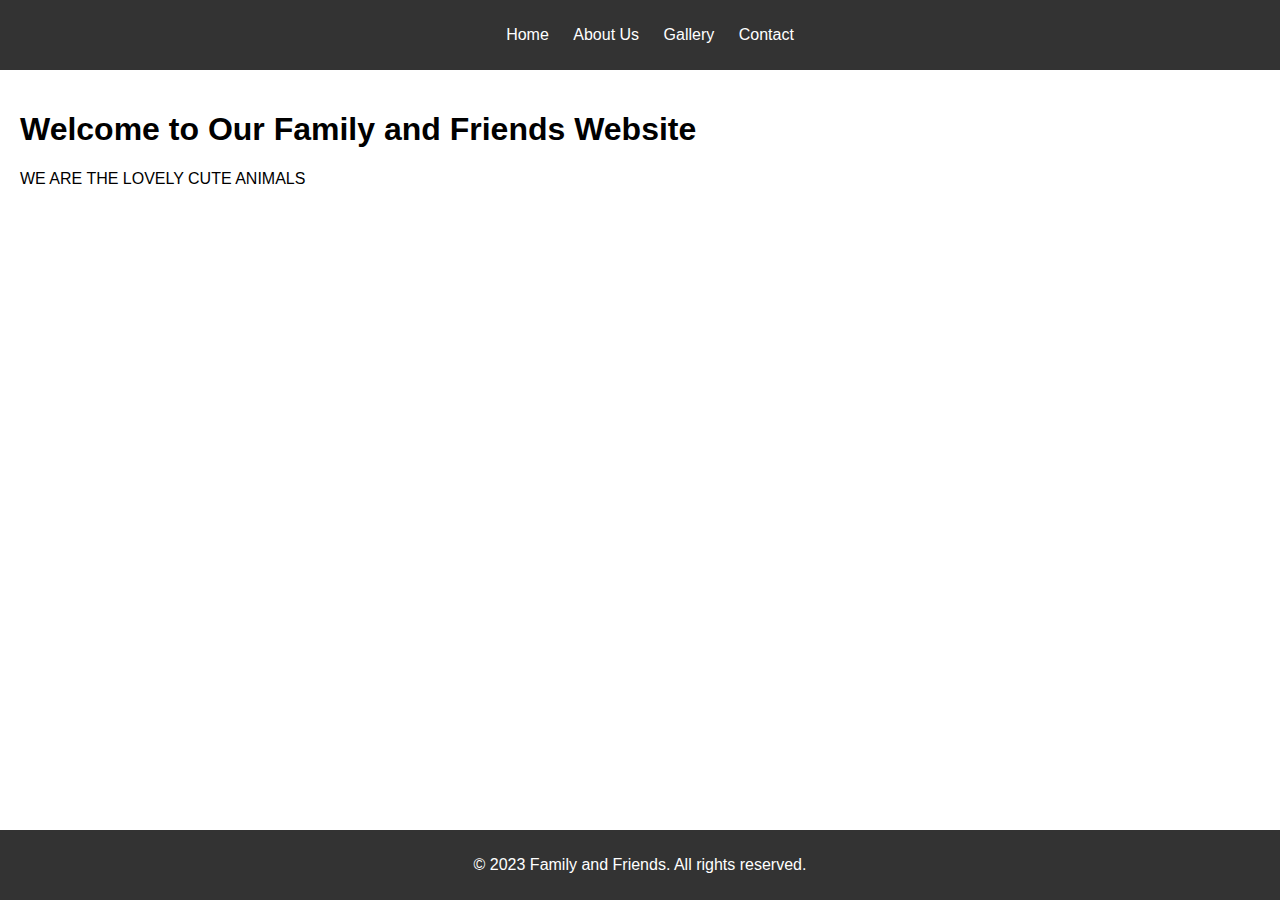
<file: index.html>
<!DOCTYPE html>
<html lang="en">

<head>
    <meta charset="UTF-8">
    <meta name="viewport" content="width=device-width, initial-scale=1.0">
    <title>Family and Friends</title>
    <link rel="stylesheet" href="styles.css">
</head>

<body>
    <header>
        <nav>
            <ul>
                <li><a href="index.html">Home</a></li>
                <li><a href="about.html">About Us</a></li>
                <li><a href="gallery.html">Gallery</a></li>
                <li><a href="contacts.html">Contact</a></li>
            </ul>
        </nav>
    </header>

    <div class="content">
        <h1>Welcome to Our Family and Friends Website</h1>
        <p>WE ARE THE LOVELY CUTE ANIMALS</p>
    </div>

    <footer>
        <p>&copy; 2023 Family and Friends. All rights reserved.</p>
    </footer>
</body>

</html>
</file>
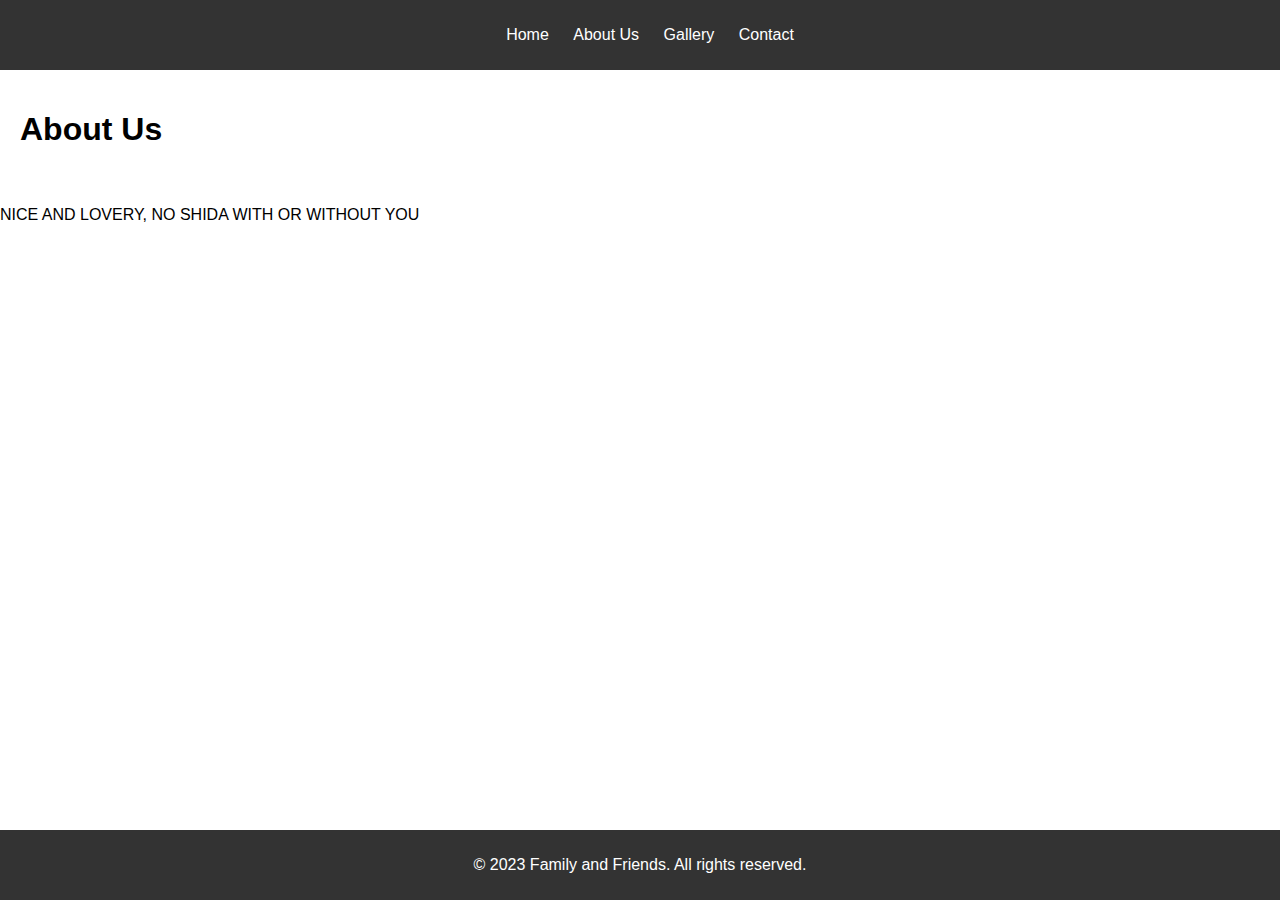
<file: about us.html>
<!DOCTYPE html>
<html lang="en">

<head>
    <meta charset="UTF-8">
    <meta name="viewport" content="width=device-width, initial-scale=1.0">
    <title>About Us</title>
    <link rel="stylesheet" href="styles.css">
</head>

<body>
    <header>
        <nav>
            <ul>
                <li><a href="index.html">Home</a></li>
                <li><a href="about.html">About Us</a></li>
                <li><a href="gallery.html">Gallery</a></li>
                <li><a href="contacts.html">Contact</a></li>
            </ul>
        </nav>
    </header>

    <div class="content">
        <h1>About Us</h1>
        <!-- Content about family and friends goes here -->
    </div>
<P>NICE AND LOVERY, NO SHIDA WITH OR WITHOUT YOU</P>
    <footer>
        <p>&copy; 2023 Family and Friends. All rights reserved.</p>
    </footer>
</body>

</html>
</file>
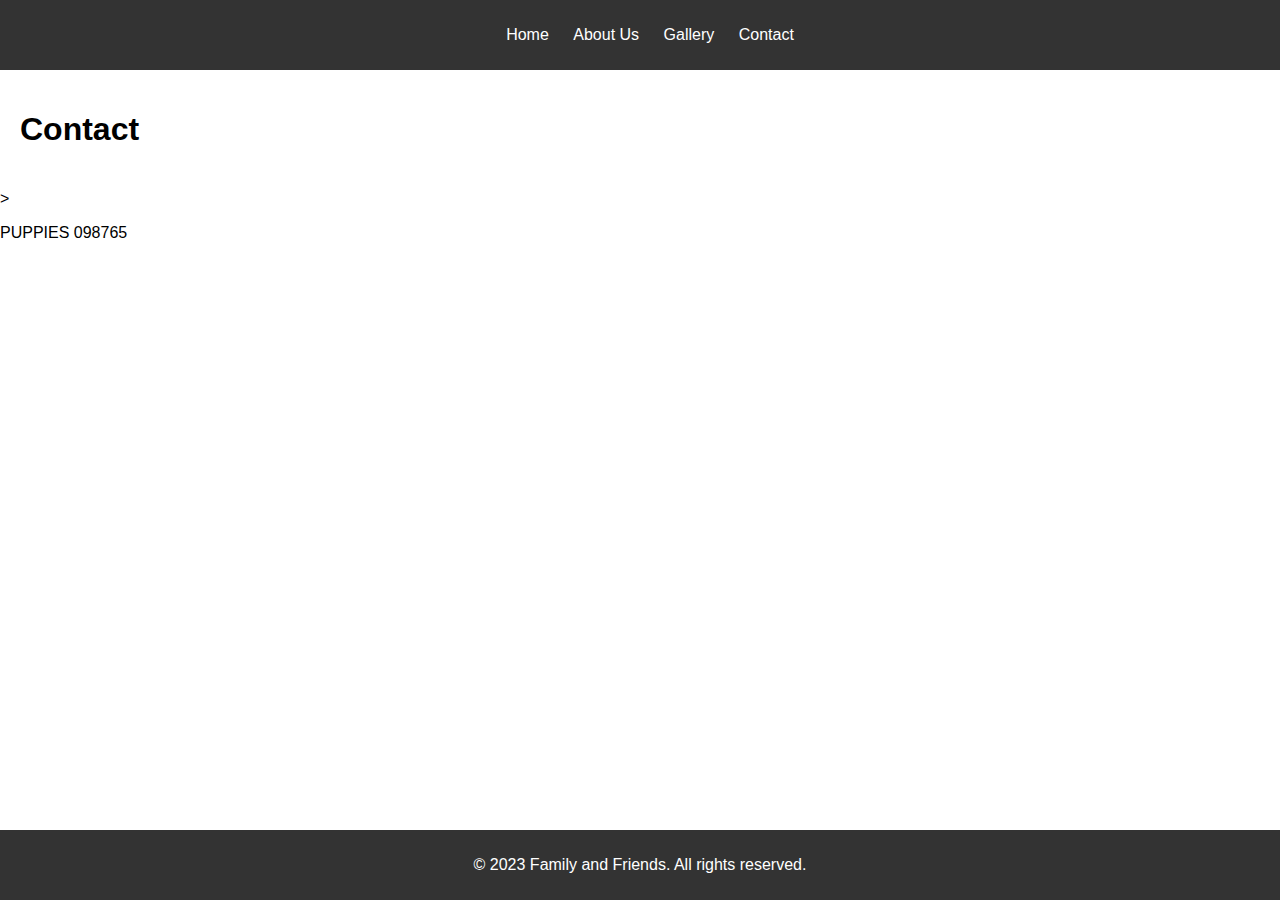
<file: contacts.html>
<!DOCTYPE html>
<html lang="en">

<head>
    <meta charset="UTF-8">
    <meta name="viewport" content="width=device-width, initial-scale=1.0">
    <title>Contact</title>
    <link rel="stylesheet" href="styles.css">
</head>

<body>
    <header>
        <nav>
            <ul>
                <li><a href="index.html">Home</a></li>
                <li><a href="about.html">About Us</a></li>
                <li><a href="gallery.html">Gallery</a></li>
                <li><a href="contacts.html">Contact</a></li>
            </ul>
        </nav>
    </header>

    <div class="content">
        <h1>Contact</h1>
        <!-- Contact information goes here -->
    </div>
><P>PUPPIES 098765</P>
    <footer>
        <p>&copy; 2023 Family and Friends. All rights reserved.</p>
    </footer>
</body>

</html>
</file>
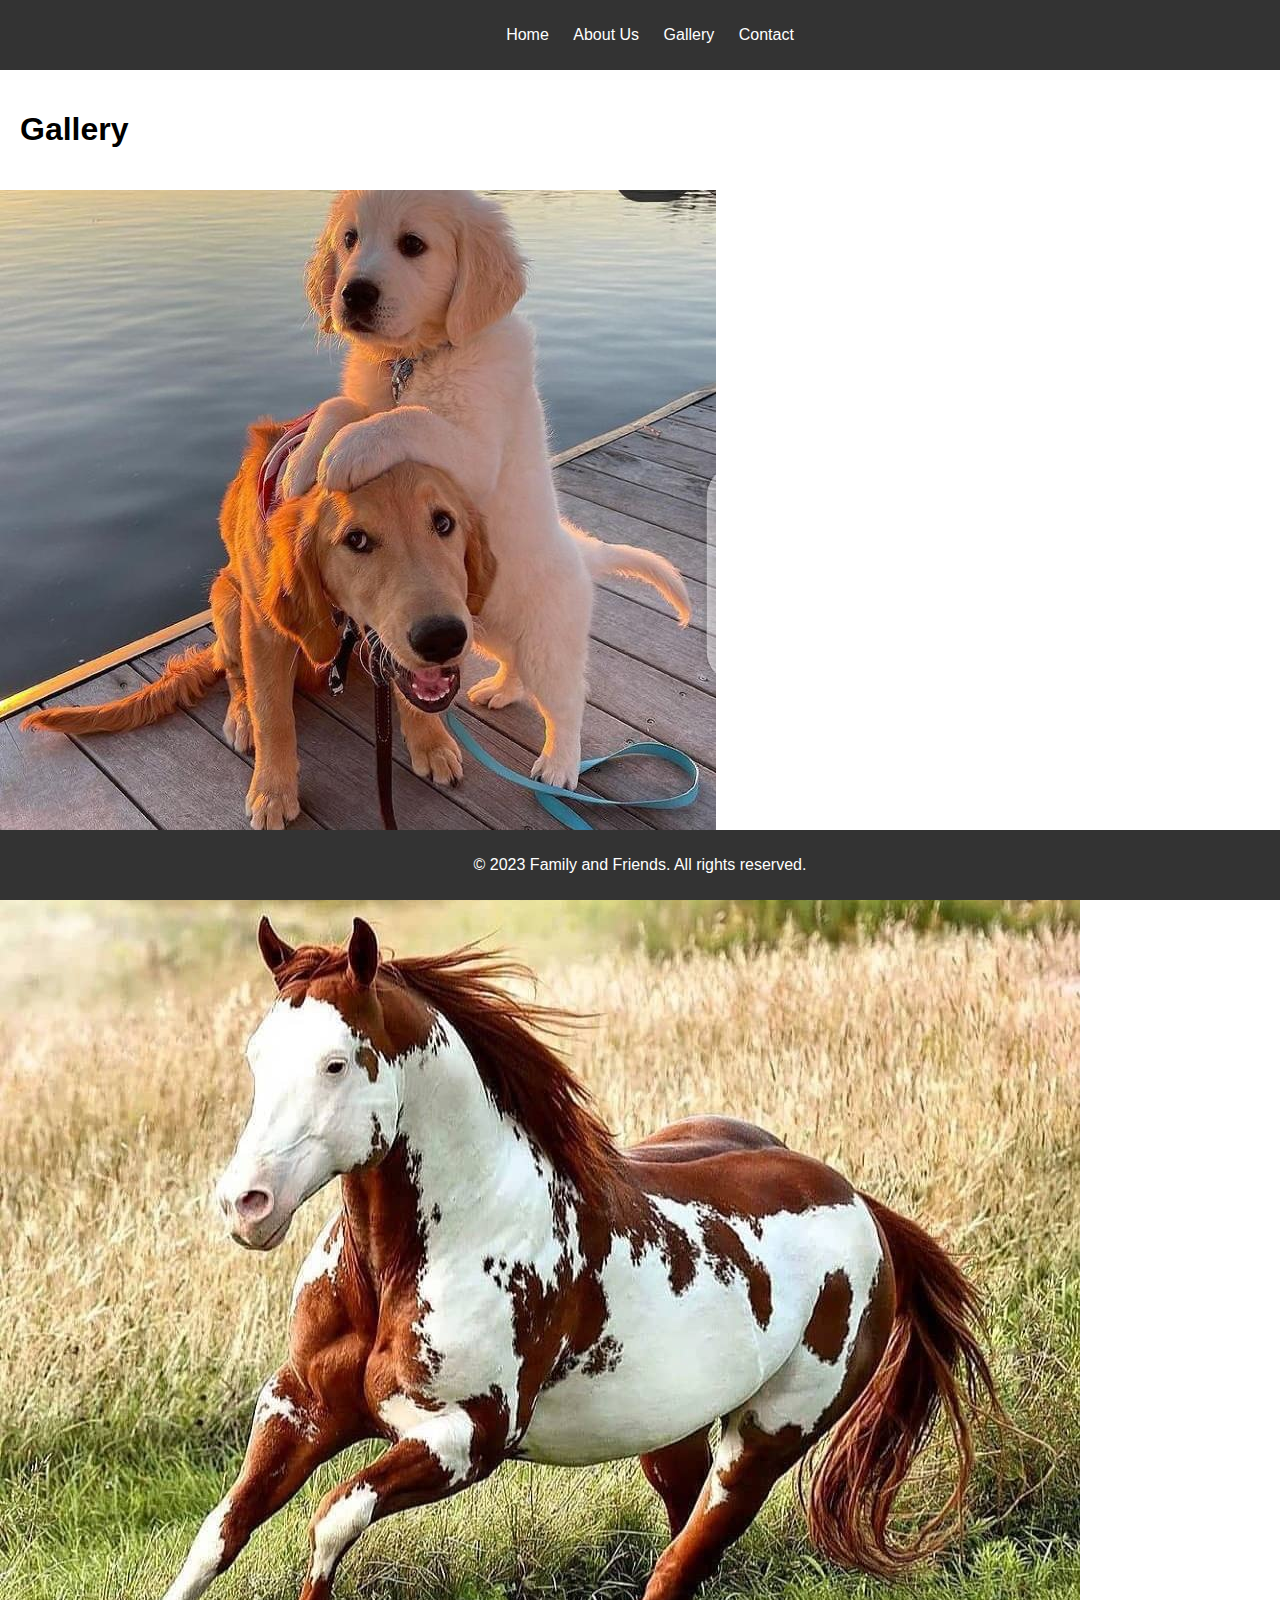
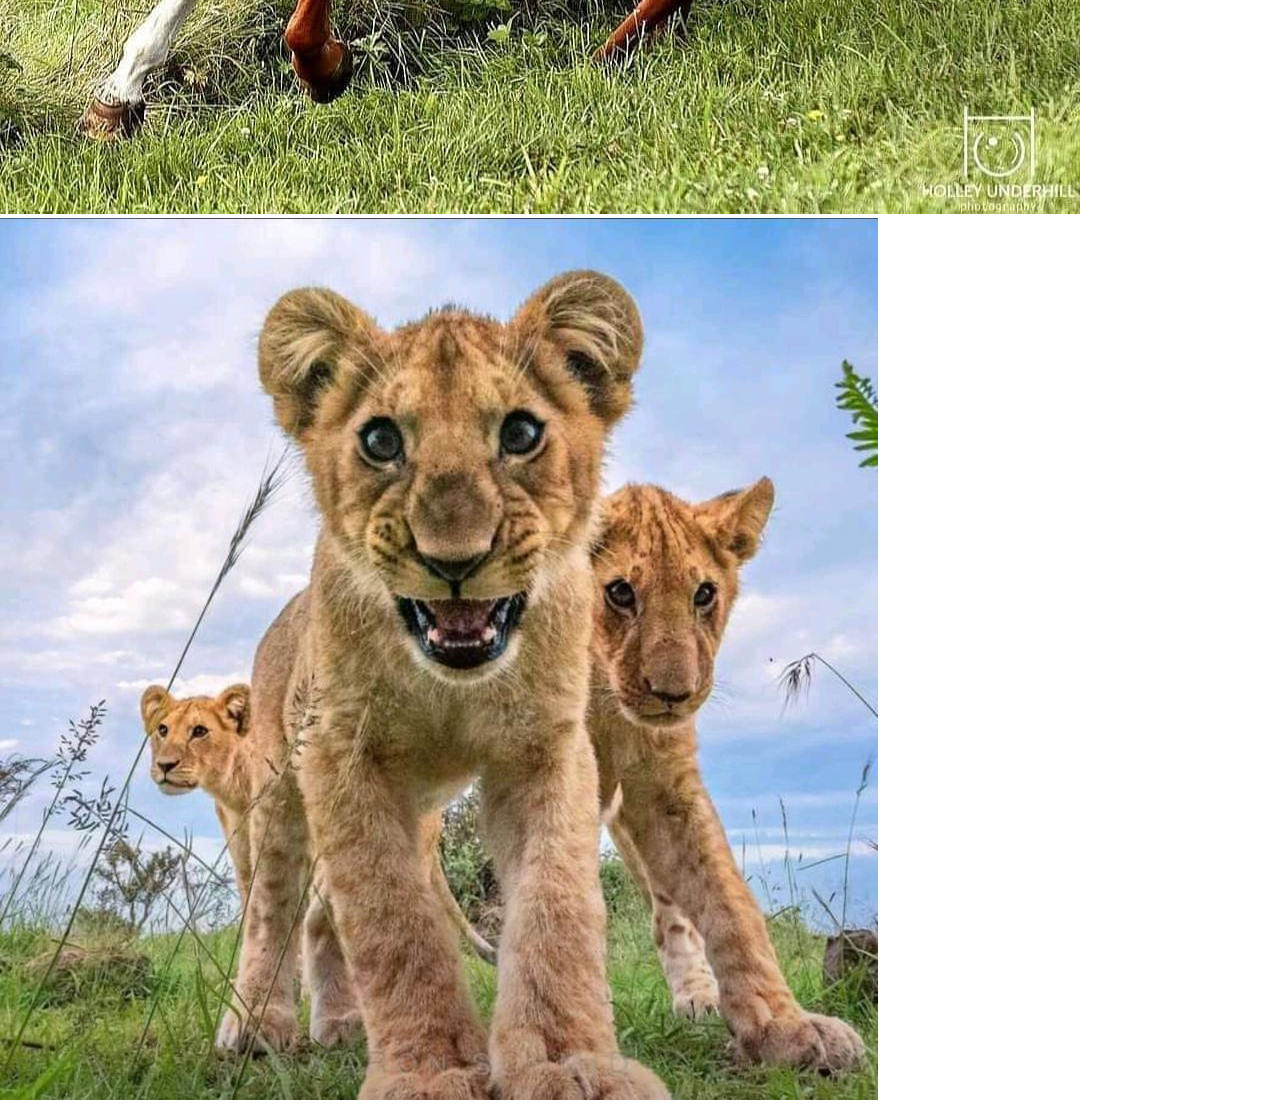
<file: gallery.html>
<!DOCTYPE html>
<html lang="en">

<head>
    <meta charset="UTF-8">
    <meta name="viewport" content="width=device-width, initial-scale=1.0">
    <title>Gallery</title>
    <link rel="stylesheet" href="styles.css">
</head>

<body>
    <header>
        <nav>
            <ul>
                <li><a href="index.html">Home</a></li>
                <li><a href="about.html">About Us</a></li>
                <li><a href="gallery.html">Gallery</a></li>
                <li><a href="contacts.html">Contact</a></li>
            </ul>
        </nav>
    </header>

    <div class="content">
        <h1>Gallery</h1>
        <!-- Image gallery content goes here -->
    </div>
<img src="da.jpg" alt="">
<img src="so.jpg" alt="">
<img src="ta.jpg" alt="">
    <footer>
        <p>&copy; 2023 Family and Friends. All rights reserved.</p>
    </footer>
</body>

</html>
</file>
<file: styles.css>
body {
    font-family: Arial, sans-serif;
    margin: 0;
    padding: 0;
}

header {
    background-color: #333;
    color: white;
    padding: 10px 0;
    text-align: center;
}

nav ul {
    list-style: none;
}

nav ul li {
    display: inline;
    margin-right: 20px;
}

nav ul li a {
    color: white;
    text-decoration: none;
}

.content {
    padding: 20px;
}

footer {
    background-color: #333;
    color: white;
    text-align: center;
    padding: 10px 0;
    position: fixed;
    bottom: 0;
    width: 100%;
}
</file>
